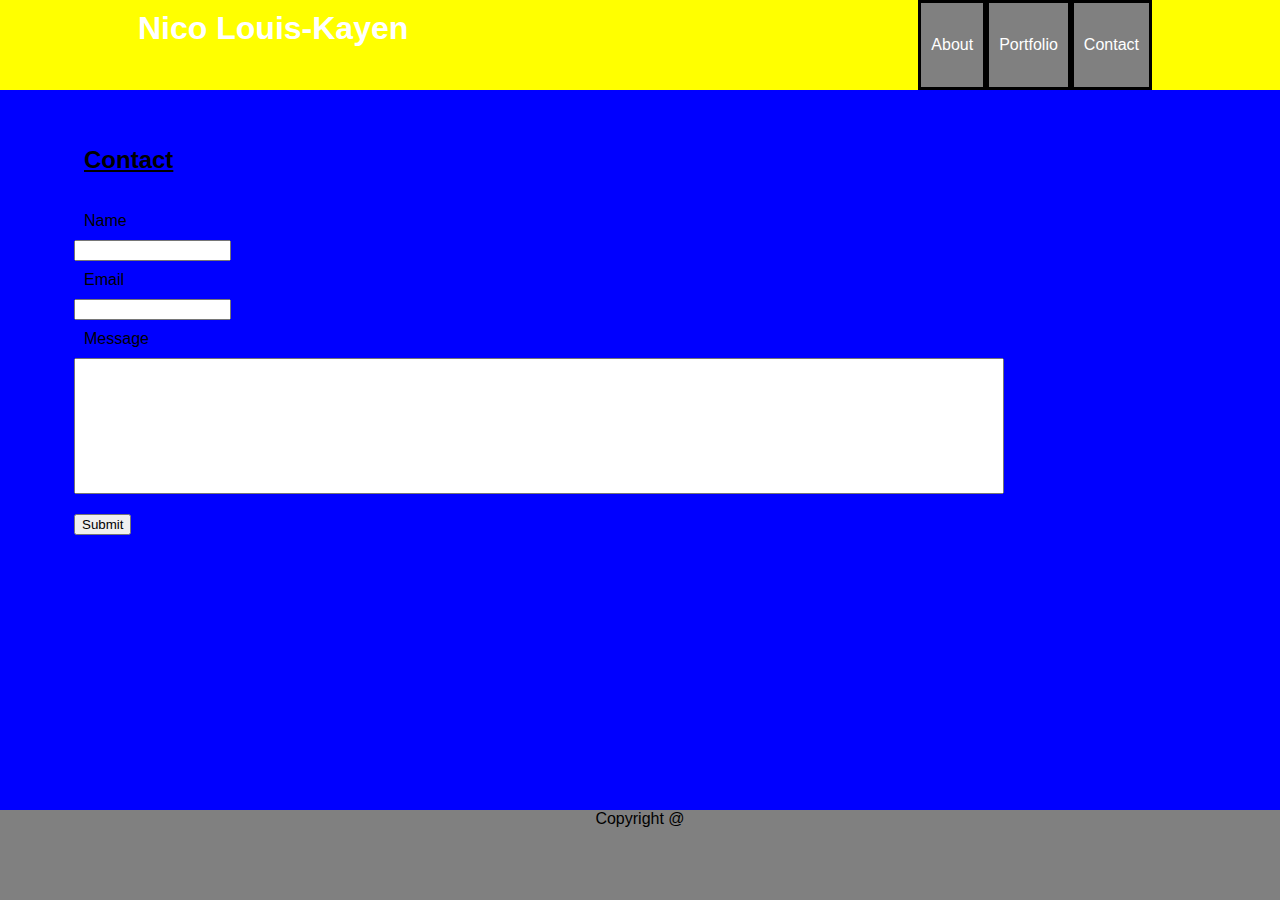
<file: contact.html>
<!DOCTYPE html>
<html lang="en">

<head>
    <meta charset="UTF-8">
    <meta name="viewport" content="width=device-width, initial-scale=1.0">
    <meta http-equiv="X-UA-Compatible" content="ie=edge">
    <title>Contact Info</title>
    <link rel="stylesheet" href="assets/css/style.css">

</head>

<body>
    <header>
        <div class="Name">
            <h1>Nico Louis-Kayen</h1>
        </div>
        <nav><a href="index.html" class="link">About</a>
            <a href="portfolio.html" class="link">Portfolio</a>
            <a href="contact.html" class="link">Contact</a></nav>

    </header>
    <main>
        <div class="container">
                <h2>Contact</h2>
                <br>
                <p>Name</p>
                <input type="text">
                <p>Email</p>
                <input type="text">
                <p>Message</p>
                <input type="text" class="message">
                <br>
                <button>Submit</button>
        </div>
    </main>
    <footer>
        <div>
            <p id="copyright">Copyright @</p>
        </div>
    </footer>
</body>

</html>
</file>
<file: assets/css/style.css>
*{
    margin: 0;
    font-family: 'Gill Sans', 'Gill Sans MT', Calibri, 'Trebuchet MS', sans-serif;
}
header {
    height: 10vh;
    background-color: yellow;
    display: table;
    width: 100%;
    clear: both;
    color: white;
}
  
.Name {
    height: 10vh;
    float: left;
    display: table;
    margin-left: 10%;
}
  
nav {
    height: 10vh;
    display: table;
    margin-right: 10%;
    float: right;
    background: grey;
}
  
.link {
    display: table-cell;
    vertical-align: middle;
    padding-left: 10px;
    padding-right: 10px;
    text-decoration: none;
    color: white;
    border: solid;
    border-color: black;
    margin: 20px;

}

main {
    overflow: scroll;
    height: 80vh;
    background: blue;
    position: relative;
}

footer {
      height: 10vh;
      background: gray;
}

img {
    height: 200px;
    width: 200px;
    
}

.Project{
      padding: 20px;
      float: left;
      background: pink;
      margin: 20px;
}

#copyright{
      text-align: center;
}

.container{
    width: 90%;
    height: 90%;
    position: absolute;
    top: 50%;
    left: 50%;
    transform:translate(-50%, -50%);
}

.label{
    text-align: center;
    text-decoration: underline;
}

.message{
    height: 20%;
    width:80%;
}

input{
    margin: 10px;
}

p{
    padding-left: 20px;
    padding-right: 20px;
}

button {
    margin: 10px;
}

h2 {
    text-decoration: underline;
    padding: 10px;
    margin: 10px;
}
h1{
    padding: 10px;
    
}

@media only screen and (max-width: 640px) {
    h1 {
        padding: 5px;
    }
    p {float: left;
    }
    .container {
        background: rbga(0,0,0,0);
    }
    .Project{
        padding: 10px;
        float: left;
        background: pink;
        margin: 10px;
  }
    img {
        height:150px;
        width: 150px;
    }
} 

@media only screen and (max-width: 768px) {
    h1 {
        padding: 5px;
    }
    p {float: left;
    }
    .container {
        background: rbga(0,0,0,0);
    }
    .Project{
        padding: 10px;
        float: left;
        background: pink;
        margin: 10px;
  }
} 

@media only screen and (max-width: 980px) {
    /* Original wight was made for this display */
}
</file>
